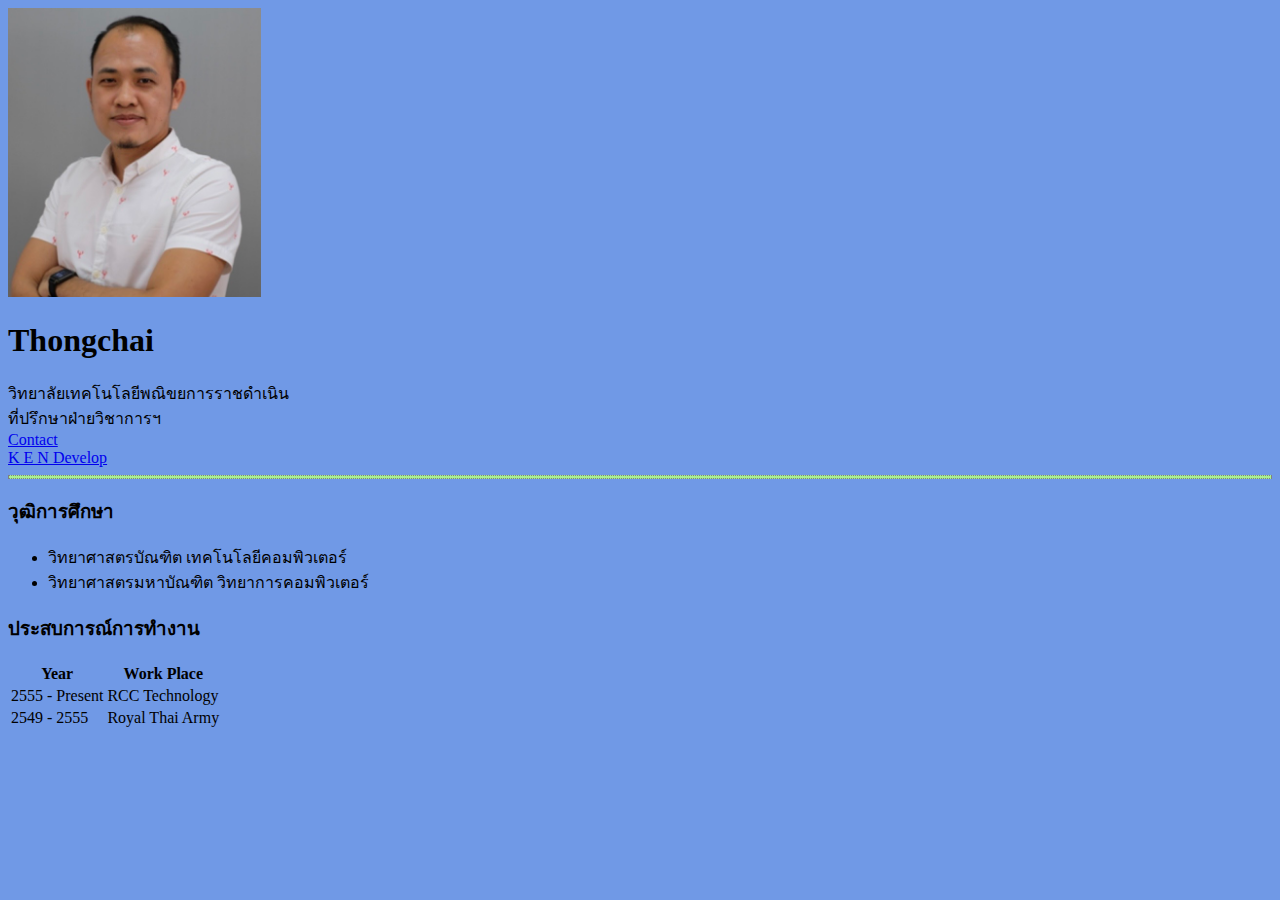
<file: index.html>
<!DOCTYPE html>
<html lang="en">
<head>
    <meta charset="UTF-8">
    <meta name="viewport" content="width=device-width, initial-scale=1.0">
    <title>Thongchai</title>
    <!--<link rel="stylesheet" href="styles.css">-->
    <style>
        body{
            background-color: rgb(112, 153, 230);
        }
        hr{
            background-color: rgb(168, 240, 146);
        }
    </style>
</head>
<body>
    <img src = "gtt.jpg" alt = ""  style = "width: 20%;height: auto;">
    <h1> Thongchai </h1>
    วิทยาลัยเทคโนโลยีพณิขยการราชดำเนิน <br>
    ที่ปรึกษาฝ่ายวิชาการฯ <br>
    <a href="contact.html"> Contact </a> <br>
    <a href="https://th-th.facebook.com/KEN.Develop9/"> K E N Develop </a>

    <hr style="border-style: dotted solid; height: 2px;">
    <h3>วุฒิการศึกษา</h3>
    <ul>
        <li>วิทยาศาสตรบัณฑิต เทคโนโลยีคอมพิวเตอร์</li>
        <li>วิทยาศาสตรมหาบัณฑิต วิทยาการคอมพิวเตอร์</li>        
    </ul>

    <h3>ประสบการณ์การทำงาน</h3>    

<!--ทำให้ list นำเสนอออกมาเป็น Table-->
<table>
    <thead>
        <tr>
            <th>
                Year
            </th>
            <th>
                Work Place
            </th>
        </tr>
    </thead>
    <tr>
        <td>2555 - Present</td>
        <td>RCC Technology</td>
    </tr>
    <tr>
        <td>2549 - 2555</td>
        <td>Royal Thai Army</td>
    </tr>
</table>
</body>
</html>
</file>
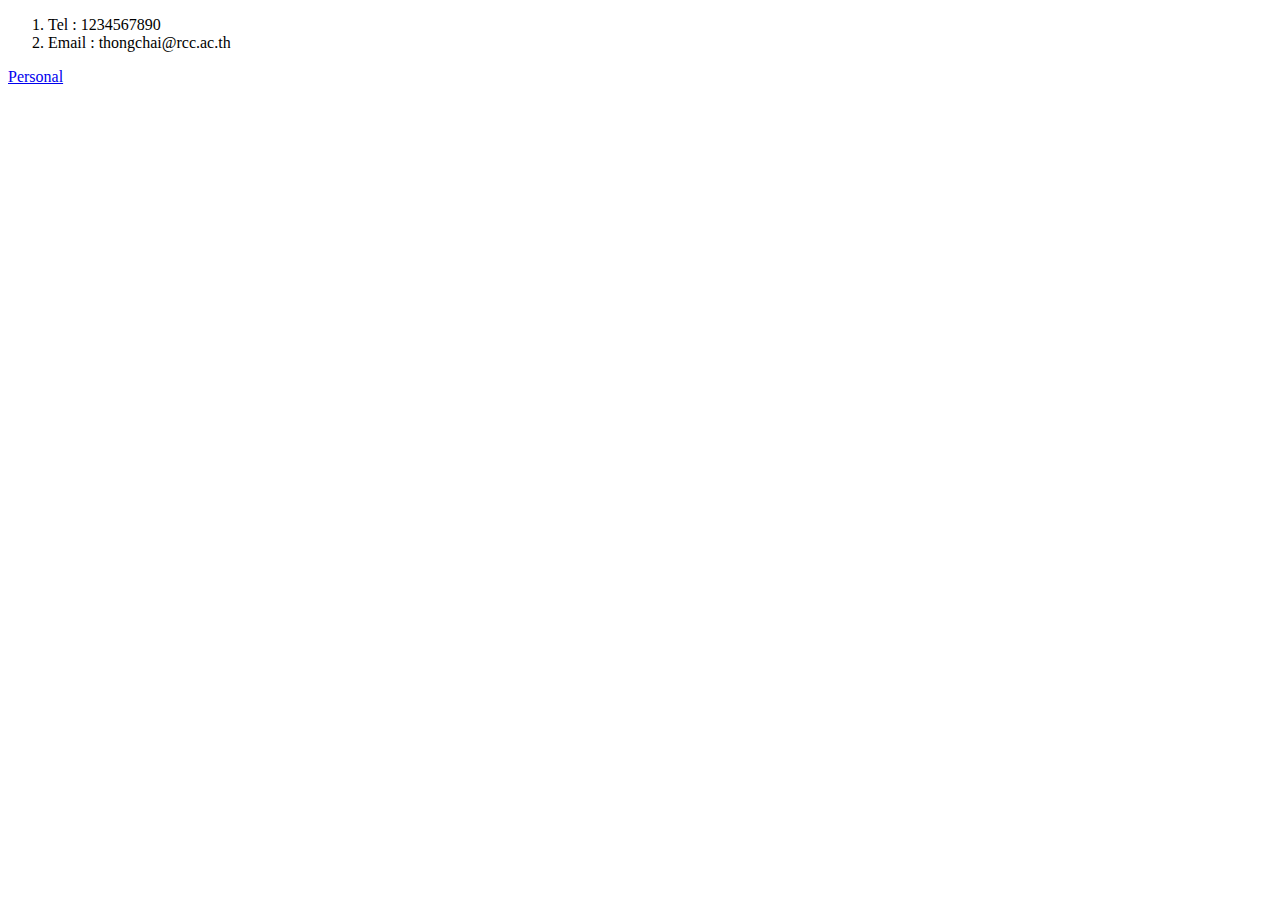
<file: contact.html>
<!DOCTYPE html>
<html lang="en">
<head>
    <meta charset="UTF-8">
    <meta name="viewport" content="width=device-width, initial-scale=1.0">
    <title>Profile</title>
</head>
<body>
    <ol>
        <li> Tel : 1234567890 </li>
        <li> Email : thongchai@rcc.ac.th</li>
    </ol>
    <a href="index.html"> Personal </a>
</body>
</html>
</file>
<file: styles.css>
table ,td ,th{
    border: 2px solid rgb(242, 5, 151);
}
</file>
